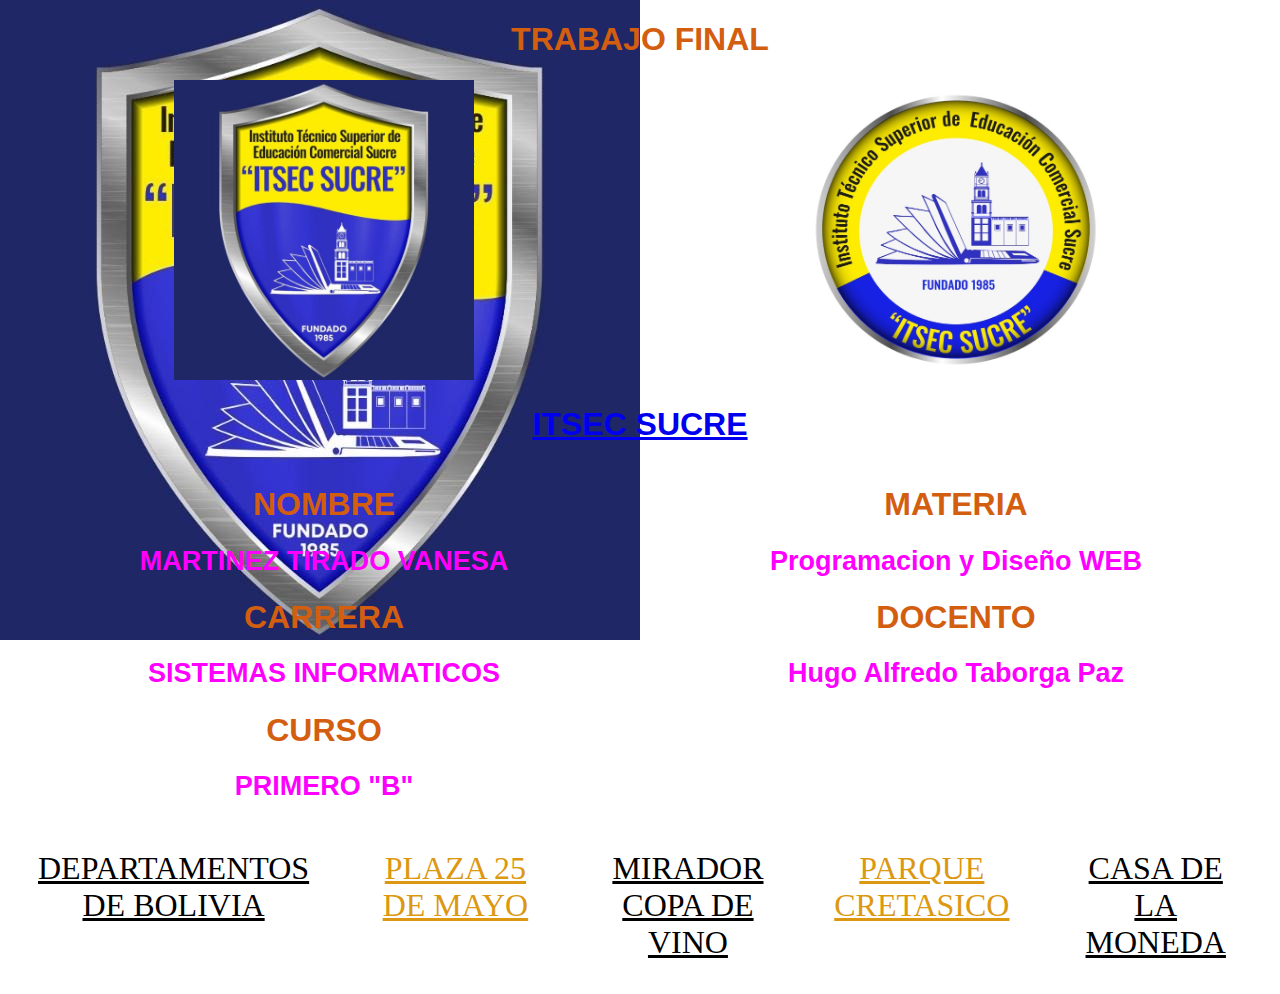
<file: index.html>
<!DOCTYPE html>
<html lang="en">
<head>
	<meta charset="UTF-8">
	<meta name="viewport" content="width=device-width, initial-scale=1.0">
	<title>ABOUT
	</title>
	<link rel="icon" type="image/x-icon"href="Icon.png">
	<link rel="stylesheet" href="deber2.css">

</head>
<body>
    <h1>TRABAJO FINAL</h1>
    <div class="contenedor">
        <div class="uno">
            <img src="ITSEC.jpg" height="300" width="300">
        </div>
        <div class="dos">    
            <img src="infor.jpg" height="300" width="300">
        </div>
    </div>
    <h1><a href="www.itsecsucre.edu.bo">ITSEC SUCRE</a></h1>
    <div class="contenedor">
        <div class="uno">
            <h1>NOMBRE</h1>
            <h2>MARTINEZ TIRADO VANESA</h2>
            <h1>CARRERA</h1>
            <h2>SISTEMAS INFORMATICOS</h2>
            <h1>CURSO</h1>
            <h2>PRIMERO "B"</h2>
        </div>
        <div class="dos">
            <h1>MATERIA</h1>
            <h2>Programacion y Diseño WEB</h2>
            <h1>DOCENTO</h1>
            <h2>Hugo Alfredo Taborga Paz</h2>
        </div>
    </div>
<div class="contenedor">
    <div class="uno">
        <a href="deber.html" class="button2">DEPARTAMENTOS DE BOLIVIA</a>
    </div>
    <div class="dos">
        <a href="deber3.html" class="button">PLAZA 25 DE MAYO</a>
    </div>
    <div class="uno">
        <a href="deber4.html" class="button2">MIRADOR COPA DE VINO </a>
    </div>
    <div class="dos">
        <a href="deber5.html" class="button">PARQUE CRETASICO</a>
    </div>
    <div class="uno">
        <a href="deber6.html" class="button2">CASA DE LA MONEDA</a>
    </div>
</div>

</body>
</file>
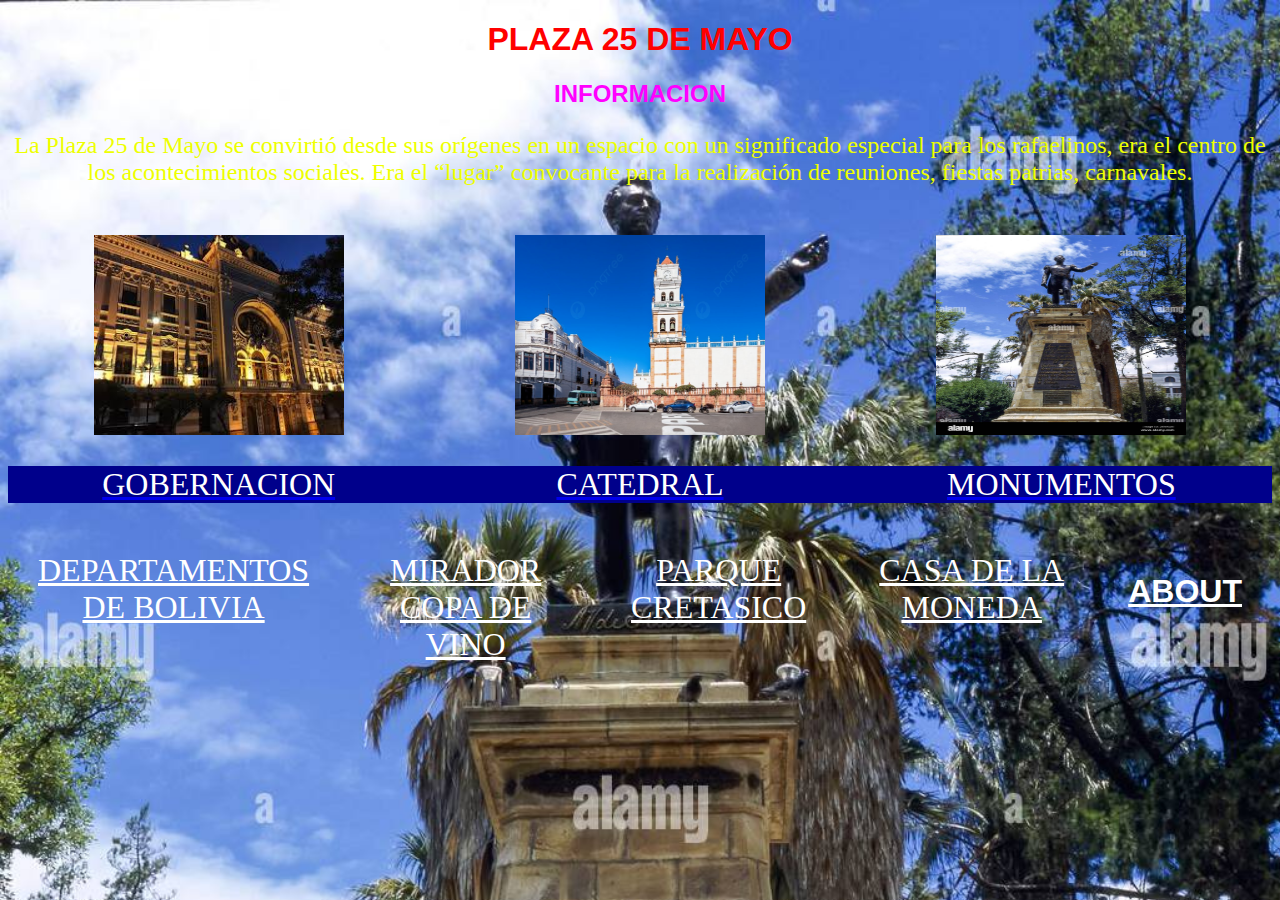
<file: deber3.html>
<!DOCTYPE html>
<html lang="en">
<head>
	<meta charset="UTF-8">
	<meta name="viewport" content="width=device-width, initial-scale=1.0">
	<title>PLAZA 25 DE MAYO</title>
	<link rel="icon" type="image/x-icon"href="Icon.png">
	<link rel="stylesheet" href="deber3.css">

</head>
<body>
    <h1>PLAZA 25 DE MAYO</h1>
    <h2>INFORMACION</h2>
    <p>La Plaza 25 de Mayo se convirtió desde sus orígenes en un espacio con un significado especial para los rafaelinos, 
        era el centro de los acontecimientos sociales. Era el “lugar” convocante para la realización de reuniones, fiestas patrias, carnavales.</p>
    <div class="contenedor">
        <div class="uno">
            <a target="_blank" href="PLAZ.jpg">
            <img class="imgbutton" src="PLAZ.jpg" alt="img">
            <div class="txtinf">GOBERNACION</div>
        </div>
        <div class="dos">
            <a target="_blank" href="IGLES.jpg">
            <img class="imgbutton" src="IGLES.jpg" alt="img">
            <div class="txtinf">CATEDRAL</div>
        </div>
        <div class="dos">
            <a target="_blank" href="ESTA.jpg">
            <img class="imgbutton" src="ESTA.jpg" alt="img">
            <div class="txtinf">MONUMENTOS</div>
        </div>
    </div>
    <p>

</p>
<div class="contenedor">
    <div class="uno">
    <a href="deber.html" class="button2">DEPARTAMENTOS DE BOLIVIA</a>
    </div>
    <div class="uno">
        <a href="deber4.html" class="button2">MIRADOR COPA DE VINO </a>
    </div>
    <div class="dos">
        <a href="deber5.html" class="button">PARQUE CRETASICO</a>
    </div>
    <div class="uno">
        <a href="deber6.html" class="button2">CASA DE LA MONEDA</a>
    </div>
<div class="contenedor">
    <h1>
        <a href="index.html" class="button">ABOUT</a>
    </h1>
   
</div>


</body>
</file>
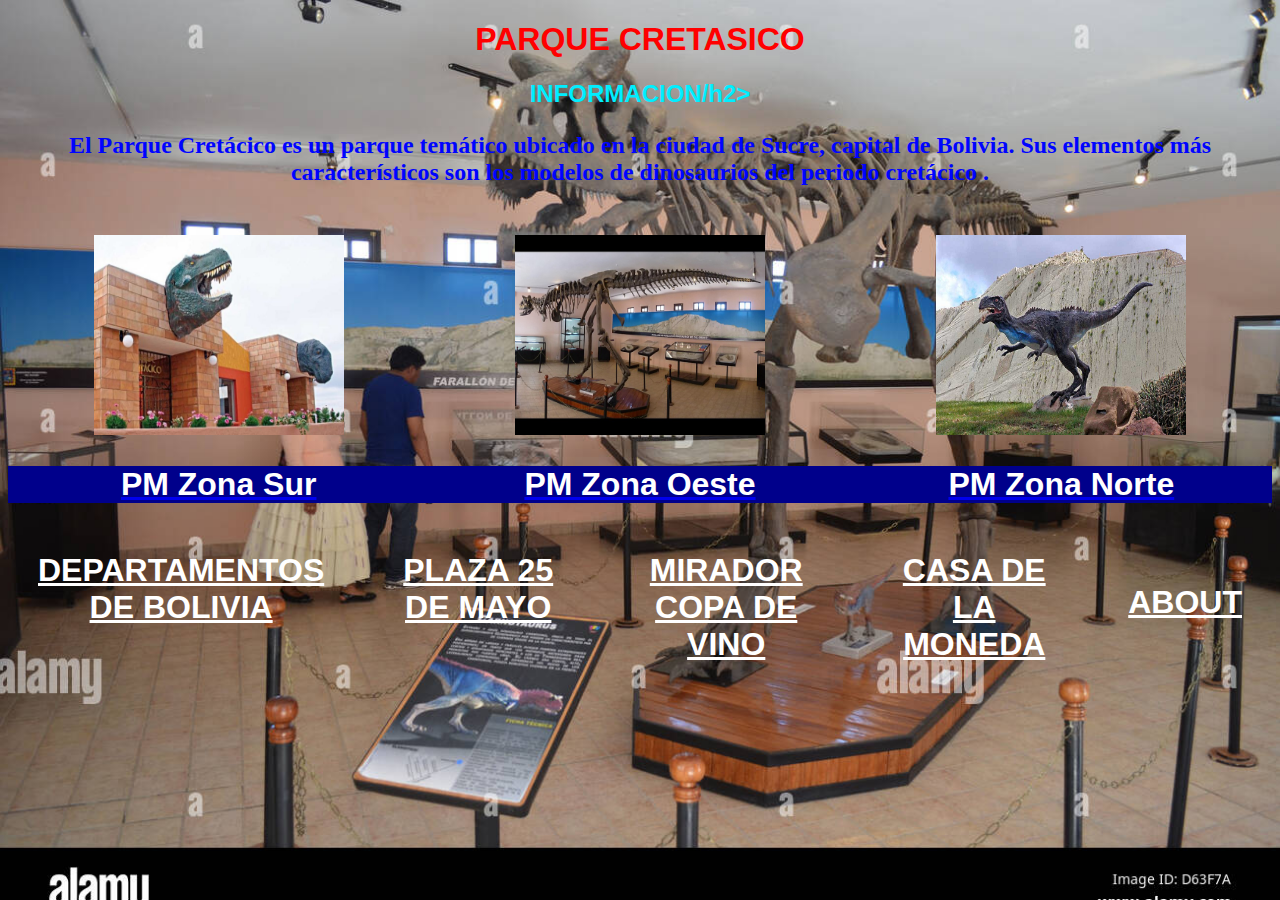
<file: deber5.html>
<!DOCTYPE html>
<html lang="en">
<head>
	<meta charset="UTF-8">
	<meta name="viewport" content="width=device-width, initial-scale=1.0">
	<title>PARQUE CRETASICO</title>
	<link rel="icon" type="image/x-icon"href="Icon.png">
	<link rel="stylesheet" href="deber5.css">

</head>
<body>
    <h1>PARQUE CRETASICO</h1>
    <h2>INFORMACION/h2>
    <p>El Parque Cretácico es un parque temático ubicado en la ciudad de Sucre, capital de Bolivia. 
        Sus elementos más característicos son los modelos de dinosaurios del periodo cretácico .</p>
    <div class="contenedor">
        <div class="uno">
            <a target="_blank" href="CRET.jpg">
            <img class="imgbutton" src="CRET.jpg" alt="img">
            <div class="txtinf">PM Zona Sur</div>
        </div>
        <div class="dos">
            <a target="_blank" href="CAL.jpg">
            <img class="imgbutton" src="CAL.jpg" alt="img">
            <div class="txtinf">PM Zona Oeste</div>
        </div>
        <div class="uno">
            <a target="_blank" href="HUELLAS.jpg">
            <img class="imgbutton" src="HUELLAS.jpg" alt="img">
            <div class="txtinf">PM Zona Norte</div>
        </div>
    </div>
    <p>

    </p>
 <div class="contenedor">
    <div class="uno">
        <a href="deber.html" class="button2">DEPARTAMENTOS DE BOLIVIA</a>
    </div>
    <div class="dos">
        <a href="deber3.html" class="button">PLAZA 25 DE MAYO</a>
    </div>
    <div class="uno">
        <a href="deber4.html" class="button2">MIRADOR COPA DE VINO </a>
    </div>
    <div class="uno">
        <a href="deber6.html" class="button2">CASA DE LA MONEDA</a>
    </div>
<div class="contenedor">
    <h1>
        <a href="index.html" class="button">ABOUT</a>
    </h1>
   
</div>
</body>
</file>
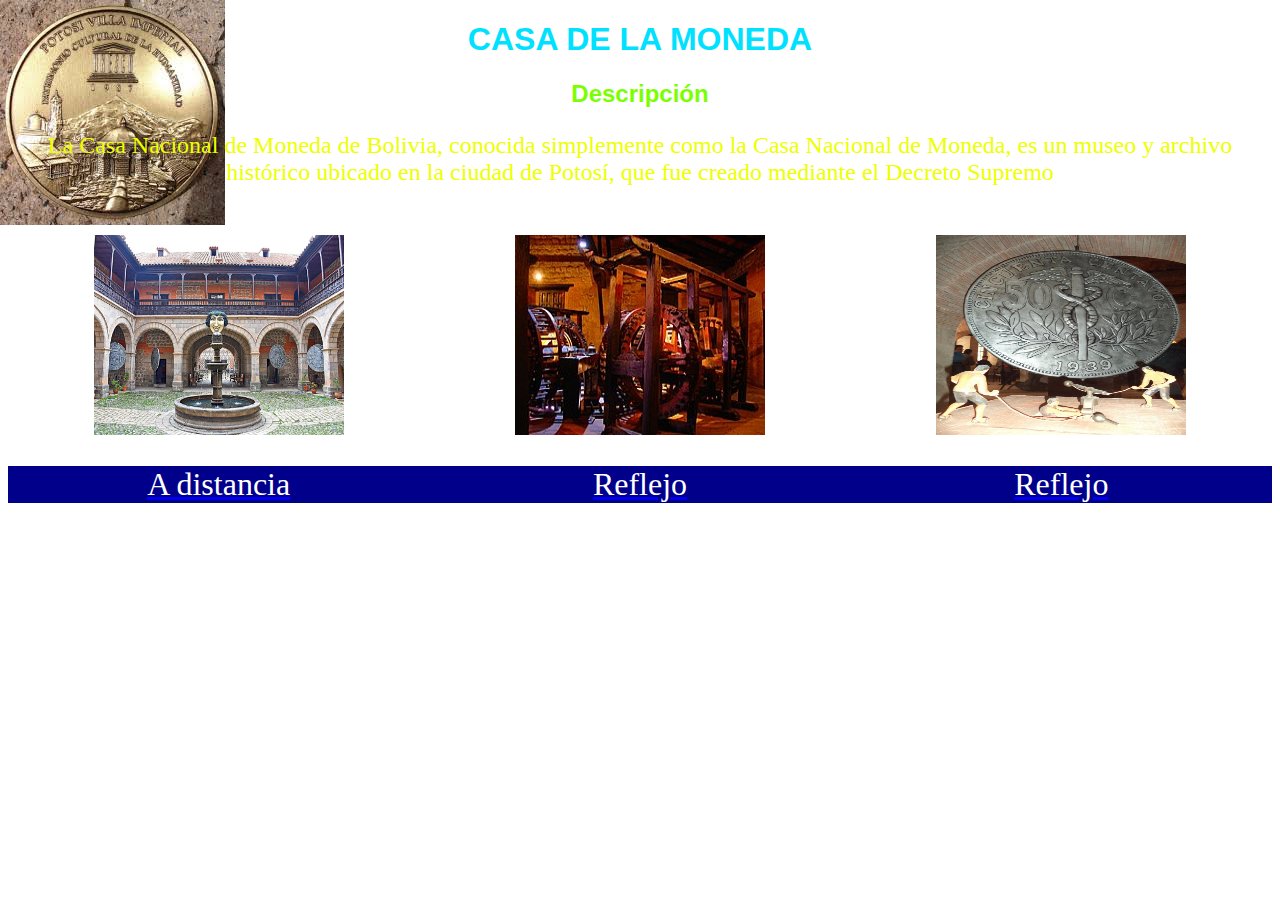
<file: deber6.html>
<!DOCTYPE html>
<html lang="en">
<head>
	<meta charset="UTF-8">
	<meta name="viewport" content="width=device-width, initial-scale=1.0">
	<title>CASA DE LA MONEDA</title>
	<link rel="icon" type="image/x-icon"href="Icon.png">
	<link rel="stylesheet" href="deber6.css">

</head>
<body>
    <h1>CASA DE LA MONEDA</h1>
    <h2>Descripción</h2>
    <p> La Casa Nacional de Moneda de Bolivia, conocida simplemente como la Casa Nacional de Moneda,
         es un museo y archivo histórico ubicado en la ciudad de Potosí, que fue creado mediante el Decreto Supremo</p>
    <div class="contenedor">
        <div class="uno">
            <a target="_blank" href="CASAM.jpg">
            <img class="imgbutton" src="CASAM.jpg" alt="img">
            <div class="txtinf">A distancia</div>
        </div>
        <div class="dos">
            <a target="_blank" href="ECHO.jpg">
            <img class="imgbutton" src="ECHO.jpg" alt="img">
            <div class="txtinf">Reflejo</div>
        </div>
        <div class="uno">
            <a target="_blank" href="MONE.jpg">
            <img class="imgbutton" src="MONE.jpg" alt="img">
            <div class="txtinf">Reflejo</div>
        </div>
    </div>
    <p>

    </p>
<div class="contenedor">
    <div class="uno">
        <a href="deber.html" class="button2">DEPARTAMENTOS DE BOLIVIA</a>
    </div>
    <div class="dos">
        <a href="deber3.html" class="button">PLAZA 25 DE MAYO</a>
    </div>
    <div class="uno">
        <a href="deber4.html" class="button2">MIRADOR COPA DE VINO </a>
    </div>
    <div class="dos">
        <a href="deber5.html" class="button">PARQUE CRETASICO</a>
    </div>
<div class="contenedor">
    <h1>
        <a href="index.html" class="button">ABOUT</a>
    </h1>
   
</div>
   
</body>
</file>
<file: deber2.css>
body{
    background-image: url(ITSEC.jpg);
    background-repeat: no-repeat;

        h1{
            color: rgb(211, 94, 16);
            font-family: 'Franklin Gothic Medium', sans-serif;
            font-size: xx-large;
            text-align: center;


        }
        h2{
            color: rgb(255, 0, 255);
            font-family: sans-serif;
            font-size: 40;
            text-align: center;
        }
        p{
            color:rgb(255, 255, 255); 
            background-color: chocolate;
            font-family:'Gill Sans';
            font-size: x-large;
            text-align: center;
            }
}
.cabezera{
    text-align: center;
    font-size: xx-large;    
    }
    .contenedor{
        display: flex;
        align-content: center;
    }
    .uno{
        flex: 1;
        text-align: center;
        font-size: large;
        color: rgb(213, 159, 71);
    }
    .dos{
        flex: 1;
        text-align: center;
        font-size: large;
        
    }
    .txtinf{
        text-align: center;
        font-size: xx-large;
        color: rgb(255, 255, 255);
        background-color: rgb(164, 73, 186);

    }
    .nombre{
            flex: 1;
            text-align: center;
            background-color: rgb(65, 191, 45);
            font-size: x-large;
            color: rgb(200, 184, 45);
    }
    .galeria{
        flex: 1;
        align-content: center;

    }
    .button{ 
        flex: 1;
        color: rgb(220, 152, 16);
        display: inline-block;
        border-radius: 25px;
        text-align: center;
        font-size: xx-large;
        padding: 25px 30px;
        transition: background-color 2s ease-out;
    }
    .button2{ 
        flex: 1;
        color: rgb(0, 0, 0);
        display: inline-block;
        border-radius: 25px;
        text-align: center;
        font-size: xx-large;
        padding: 25px 30px;
        transition: background-color 2s ease-out;
    }
    .button:hover{ 
        flex: 1;
        color: rgb(44, 149, 198);
        display: inline-block;
        background-color: rgb(9, 51, 219);
        border-radius: 25px;
        text-align: center;
        font-size: xx-large;
        padding: 25px 30px;
        transition: background-color 1s ease-out;
    }
    .button2:hover{ 
        flex: 1;
        color: rgba(26, 165, 21, 0.73);
        display: inline-block;
        background-color: rgb(190, 196, 16);
        border-radius: 25px;
        text-align: center;
        font-size: xx-large;
        padding: 25px 30px;
        transition: background-color 1s ease-out;
    }
    .imgbutton{
        flex: 1; 
        flex: auto;
        height: 200px;
        width: 250px;
        display: inline-block;
        border-radius: 25px;
        align-items: center;
        font-size: xx-large;
        padding: 25px 30px;
        transition: background-color 1s ease-out;
    }
    .imgbutton:hover{ 
        flex: 1;
        display: inline-block;
        background-color: rgb(82, 190, 46);
        border-radius: 25px;
        align-items: center;
        font-size: xx-large;
        padding: 25px 30px;
        transition: background-color 0.5s ease-out;
        transform: scale(1.25);
    }
</file>
<file: deber3.css>
body{
    background-image: url(ESTA.jpg);
    background-repeat: no-repeat;
    background-size: cover;
        h1{
            color: rgb(255, 0, 0);
            font-family: 'Franklin Gothic Medium', 'Arial Narrow', Arial, sans-serif;
            font-size: 40;
            text-align: center;


        }
        h2{
            color: rgb(255, 0, 255);
            font-family: sans-serif;
            font-size: 40;
            text-align: center;
        }
        p{
            color:rgb(238, 255, 0); 
            font-family:'Gill Sans';
            font-size: x-large;
            text-align: center;
            }
}
.cabezera{
    text-align: center;
    font-size: xx-large;    
    }
    .contenedor{
        display: flex;
        align-content: center;
    }
    .uno{
        flex: 1;
        text-align: center;
        font-size: x-large;
        color: rgb(255, 255, 255);
    }
    .dos{
        flex: 1;
        text-align: center;
        font-size: x-large;
        
    }
    .txtinf{
        text-align: center;
        font-size: xx-large;
        color: rgb(255, 255, 255);
        background-color: darkblue;

    }
    .nombre{
            flex: 1;
            text-align: center;
            background-color: cyan;
            font-size: x-large;
            color: rgb(255, 0, 191);
    }
    .galeria{
        flex: 1;
        align-content: center;

    }
    .button{ 
        flex: 1;
        color: rgb(255, 255, 255);
        display: inline-block;
        border-radius: 25px;
        text-align: center;
        font-size: xx-large;
        padding: 25px 30px;
        transition: background-color 2s ease-out;
    }
    .button2{ 
        flex: 1;
        color: rgb(255, 255, 255);
        display: inline-block;
        border-radius: 25px;
        text-align: center;
        font-size: xx-large;
        padding: 25px 30px;
        transition: background-color 2s ease-out;
    }
    .button:hover{ 
        flex: 1;
        color: blue;
        display: inline-block;
        background-color: rgb(225, 0, 255);
        border-radius: 25px;
        text-align: center;
        font-size: xx-large;
        padding: 25px 30px;
        transition: background-color 1s ease-out;
    }
    .button2:hover{ 
        flex: 1;
        color: blue;
        display: inline-block;
        background-color: rgb(225, 0, 255);
        border-radius: 25px;
        text-align: center;
        font-size: xx-large;
        padding: 25px 30px;
        transition: background-color 1s ease-out;
    }
    .imgbutton{
        flex: 1; 
        flex: auto;
        height: 200px;
        width: 250px;
        display: inline-block;
        border-radius: 25px;
        align-items: center;
        font-size: xx-large;
        padding: 25px 30px;
        transition: background-color 1s ease-out;
    }
    .imgbutton:hover{ 
        flex: 1;
        display: inline-block;
        background-color: rgb(255, 251, 0);
        border-radius: 25px;
        align-items: center;
        font-size: xx-large;
        padding: 25px 30px;
        transition: background-color 0.5s ease-out;
        transform: scale(1.25);
    }
</file>
<file: deber5.css>
body{
    background-image: url(dino.jpg);
    background-repeat: no-repeat;
    background-size: cover;
        h1{
            color: rgb(255, 0, 0);
            font-family: 'Franklin Gothic Medium', 'Arial Narrow', Arial, sans-serif;
            font-size: 40;
            text-align: center;


        }
        h2{
            color: rgb(0, 238, 255);
            font-family: sans-serif;
            font-size: 40;
            text-align: center;
        }
        p{
            color:rgb(0, 4, 255); 
            font-family:'Gill Sans';
            font-size: x-large;
            text-align: center;
            }
}
.cabezera{
    text-align: center;
    font-size: xx-large;    
    }
    .contenedor{
        display: flex;
        align-content: center;
    }
    .uno{
        flex: 1;
        text-align: center;
        font-size: x-large;
        color: rgb(255, 255, 255);
    }
    .dos{
        flex: 1;
        text-align: center;
        font-size: x-large;
        
    }
    .txtinf{
        text-align: center;
        font-size: xx-large;
        color: white;
        background-color: darkblue;

    }
    .nombre{
            flex: 1;
            text-align: center;
            background-color: cyan;
            font-size: x-large;
            color: rgb(255, 0, 191);
    }
    .galeria{
        flex: 1;
        align-content: center;

    }
    .button{ 
        flex: 1;
        color: rgb(255, 255, 255);
        display: inline-block;
        border-radius: 25px;
        text-align: center;
        font-size: xx-large;
        padding: 25px 30px;
        transition: background-color 2s ease-out;
    }
    .button2{ 
        flex: 1;
        color: rgb(255, 255, 255);
        display: inline-block;
        border-radius: 25px;
        text-align: center;
        font-size: xx-large;
        padding: 25px 30px;
        transition: background-color 2s ease-out;
    }
    .button:hover{ 
        flex: 1;
        color: blue;
        display: inline-block;
        background-color: rgb(225, 0, 255);
        border-radius: 25px;
        text-align: center;
        font-size: xx-large;
        padding: 25px 30px;
        transition: background-color 1s ease-out;
    }
    .button2:hover{ 
        flex: 1;
        color: blue;
        display: inline-block;
        background-color: rgb(225, 0, 255);
        border-radius: 25px;
        text-align: center;
        font-size: xx-large;
        padding: 25px 30px;
        transition: background-color 1s ease-out;
    }
    .imgbutton{
        flex: 1; 
        flex: auto;
        height: 200px;
        width: 250px;
        display: inline-block;
        border-radius: 25px;
        align-items: center;
        font-size: xx-large;
        padding: 25px 30px;
        transition: background-color 1s ease-out;
    }
    .imgbutton:hover{ 
        flex: 1;
        display: inline-block;
        background-color: rgb(255, 251, 0);
        border-radius: 25px;
        align-items: center;
        font-size: xx-large;
        padding: 25px 30px;
        transition: background-color 0.5s ease-out;
        transform: scale(1.25);
    }
</file>
<file: deber6.css>
body{
    background-image: url(poto.jpg);
    background-repeat: no-repeat;
        h1{
            color: rgb(0, 225, 255);
            font-family: 'Franklin Gothic Medium', 'Arial Narrow', Arial, sans-serif;
            font-size: 40;
            text-align: center;


        }
        h2{
            color: rgb(123, 255, 0);
            font-family: sans-serif;
            font-size: 40;
            text-align: center;
        }
        p{
            color:rgb(238, 255, 0); 
            font-family:'Gill Sans';
            font-size: x-large;
            text-align: center;
            }
}
.cabezera{
    text-align: center;
    font-size: xx-large;    
    }
    .contenedor{
        display: flex;
        align-content: center;
    }
    .uno{
        flex: 1;
        text-align: center;
        font-size: x-large;
        color: rgb(255, 255, 255);
    }
    .dos{
        flex: 1;
        text-align: center;
        font-size: x-large;
        
    }
    .txtinf{
        text-align: center;
        font-size: xx-large;
        color: rgb(255, 255, 255);
        background-color: darkblue;

    }
    .nombre{
            flex: 1;
            text-align: center;
            background-color: cyan;
            font-size: x-large;
            color: rgb(255, 0, 191);
    }
    .galeria{
        flex: 1;
        align-content: center;

    }
    .button{ 
        flex: 1;
        color: rgb(255, 255, 255);
        display: inline-block;
        border-radius: 25px;
        text-align: center;
        font-size: xx-large;
        padding: 25px 30px;
        transition: background-color 2s ease-out;
    }
    .button2{ 
        flex: 1;
        color: rgb(255, 255, 255);
        display: inline-block;
        border-radius: 25px;
        text-align: center;
        font-size: xx-large;
        padding: 25px 30px;
        transition: background-color 2s ease-out;
    }
    .button:hover{ 
        flex: 1;
        color: blue;
        display: inline-block;
        background-color: rgb(225, 0, 255);
        border-radius: 25px;
        text-align: center;
        font-size: xx-large;
        padding: 25px 30px;
        transition: background-color 1s ease-out;
    }
    .button2:hover{ 
        flex: 1;
        color: blue;
        display: inline-block;
        background-color: rgb(225, 0, 255);
        border-radius: 25px;
        text-align: center;
        font-size: xx-large;
        padding: 25px 30px;
        transition: background-color 1s ease-out;
    }
    .imgbutton{
        flex: 1; 
        flex: auto;
        height: 200px;
        width: 250px;
        display: inline-block;
        border-radius: 25px;
        align-items: center;
        font-size: xx-large;
        padding: 25px 30px;
        transition: background-color 1s ease-out;
    }
    .imgbutton:hover{ 
        flex: 1;
        display: inline-block;
        background-color: rgb(255, 251, 0);
        border-radius: 25px;
        align-items: center;
        font-size: xx-large;
        padding: 25px 30px;
        transition: background-color 0.5s ease-out;
        transform: scale(1.25);
    }
</file>
